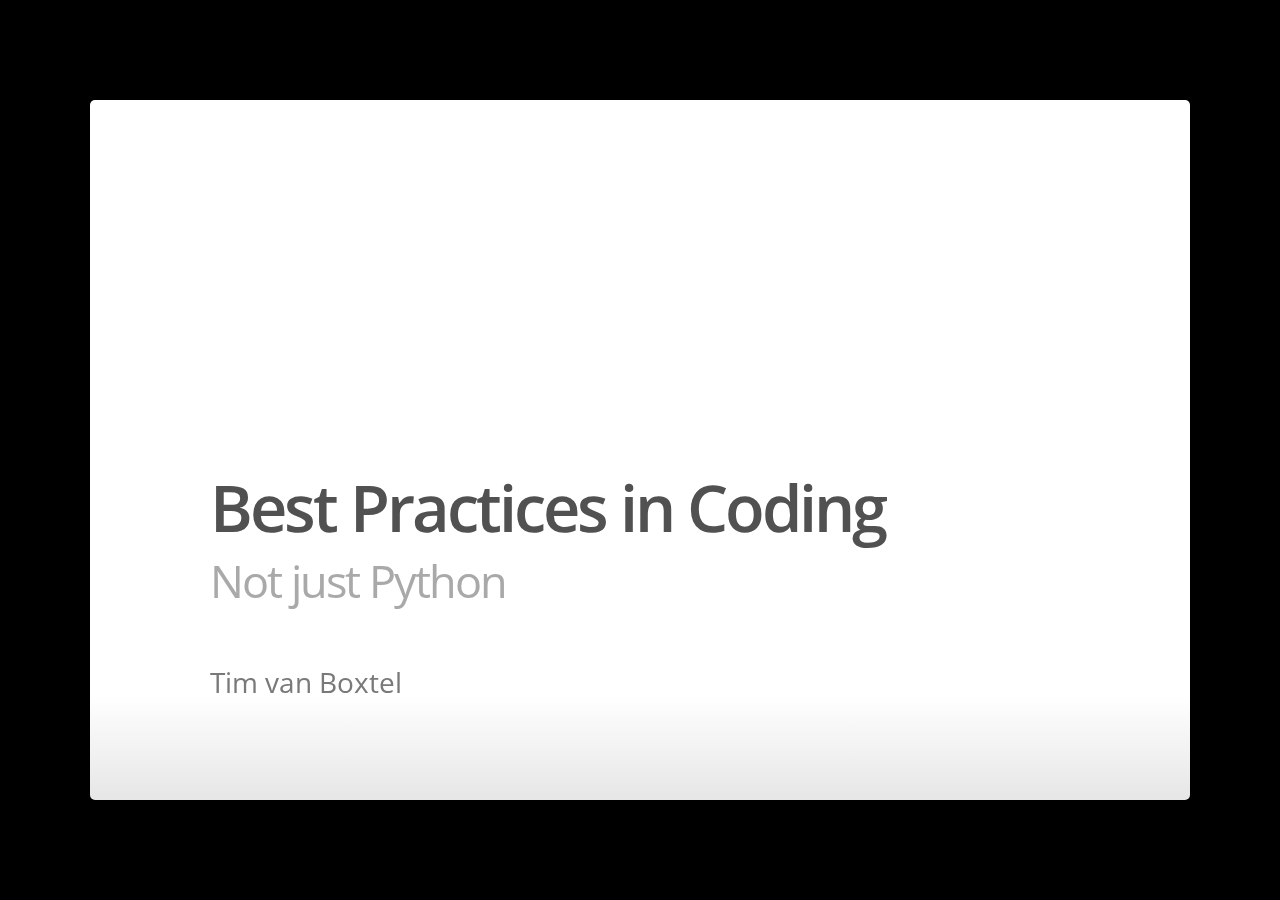
<file: session.4/index.html>
<!--
slidedeck: A modification of the Google IO 2012 HTML5 slide template
URL: https://github.com/rmcgibbo/slidedeck

Based on https://github.com/francescolaffi/elastic-google-io-slides, and
ultimately:

Google IO 2012 HTML5 Slide Template
Authors: Eric Bidelman <ebidel@gmail.com>
         Luke Mahe <lukem@google.com>
URL: https://code.google.com/p/io-2012-slides
-->
<!DOCTYPE html>
<html>
<head>
  <title> Best Practices in Coding</title>
  <meta charset="utf-8">
  <meta http-equiv="X-UA-Compatible" content="chrome=1">
  <!--<meta name="viewport" content="width=device-width, initial-scale=1.0, minimum-scale=1.0">-->
  <!--<meta name="viewport" content="width=device-width, initial-scale=1.0">-->
  <!--This one seems to work all the time, but really small on ipad-->
  <!--<meta name="viewport" content="initial-scale=0.4">-->
  <meta name="apple-mobile-web-app-capable" content="yes">
   <link rel="shortcut icon" href=" favicon.ico"/> 
  <link rel="stylesheet" media="all" href="theme/css/default.css">
  <link rel="stylesheet" media="all" href="theme/css/custom.css">
  <link rel="stylesheet" media="only screen and (max-device-width: 480px)" href="theme/css/phone.css">
  <base target="_blank"> <!-- This amazingness opens all links in a new tab. -->
  <script data-main="js/slides" src="js/require-1.0.8.min.js"></script>

  <!-- MathJax support  -->
  <script type="text/x-mathjax-config">
  MathJax.Hub.Config({
    extensions: ["tex2jax.js"],
    jax: ["input/TeX", "output/HTML-CSS"],
    showProcessingMessages: false,
    tex2jax: {
      inlineMath: [ ['$','$'], ["\\(","\\)"] ],
      displayMath: [ ['$$','$$'], ["\\[","\\]"] ],
      processEscapes: true
    },
    "HTML-CSS": { availableFonts: ["TeX"] }
  });
  </script>
  <script type="text/javascript" src="http://cdn.mathjax.org/mathjax/latest/MathJax.js?config=TeX-AMS-MML_HTMLorMML"></script>

</head>

<body style="opacity: 0">

<slides class="layout-widescreen">
<slide class="title-slide segue nobackground">
  <hgroup class="auto-fadein">

    <h1> Best Practices in Coding</h1>
    <h2> Not just Python</h2>
    <p> Tim van Boxtel</p>
  </hgroup>
</slide>


<slide  >
  
    <hgroup>
      <h2>Contents</h2>
      <h3></h3>
    </hgroup>
    <article ><ul>
<li>Introduction</li>
<li>Version Control (git)</li>
<li>Open Sourced Projects</li>
<li>Exercise: Collaborative Coding</li>
<li>Conclusion</li>
</ul></article>
 
</slide>

<slide class="segue dark nobackground" >
  
    <!-- <aside class="gdbar"><img src="images/google_developers_icon_128.png"></aside> -->
    <hgroup class="auto-fadein">
      <h2>Introduction</h2>
      <h3>Why code properly?</h3>
    </hgroup>
  
</slide>

<slide  >
  
    <hgroup>
      <h2>Introduction</h2>
      <h3>Why code properly?</h3>
    </hgroup>
    <article ><p>Proper coding practices should be considered ...</p>
<ul class="build">
<li>if you are developing the code with others</li>
<li>if you are distributing the code with users</li>
<li>if you will be coming back to code later</li>
<li>just cause ...</li>
</ul></article>
 
</slide>

<slide class="segue dark nobackground" >
  
    <!-- <aside class="gdbar"><img src="images/google_developers_icon_128.png"></aside> -->
    <hgroup class="auto-fadein">
      <h2>Version Control</h2>
      <h3>I like git</h3>
    </hgroup>
  
</slide>

<slide  >
  
    <hgroup>
      <h2>Version Control</h2>
      <h3>Making the case</h3>
    </hgroup>
    <article ><p>Version control is all about keeping track of changes as well being able to quickly try new things and/or go back to a better time.</p>
<ul class="build">
<li>What if you have 20 people working on a set of code?</li>
<li>What if you want to try a new idea without interfering with a 'master' version?</li>
<li>What if you want to have different versions to distribute?</li>
<li>What if you realize you made a terrible mistake a month ago?</li>
</ul></article>
 
</slide>

<slide  >
  
    <hgroup>
      <h2>Version Control</h2>
      <h3>Short History</h3>
    </hgroup>
    <article ><p>The problem case has been known for decades, the solutions have evolved:</p>
<ul class="build">
<li>Originally, people would work on a single codebase with file locks - <span class="red">bad</span></li>
<li>Later, centralized repositories evolved - <span class="yellow">better</span></li>
<li>Recently, a distributed approach has gained the most traction - <span class="green">best</span></li>
</ul></article>
 
</slide>

<slide  >
  
    <hgroup>
      <h2>Version Control</h2>
      <h3>The idea</h3>
    </hgroup>
    <article ><p>The developer:</p>
<ul class="build">
<li>Makes changes as they wish locally</li>
<li>Commits the changes often</li>
<li>Updates/push their changes to a network host</li>
<li>Pull/Fetch other changes from the network host</li>
</ul></article>
 
</slide>

<slide class="img-top-center" >
  
    <hgroup>
      <h2>Version Control</h2>
      <h3>Centralized Repositories</h3>
    </hgroup>
    <article ><p><img src="figures/centralized-version-control.png" style="width: 60%;"></p>
<footer class="source">https://homes.cs.washington.edu/~mernst/advice/version-control.html</footer></article>
 
</slide>

<slide  >
  
    <hgroup>
      <h2>Version Control</h2>
      <h3>Centralized Repositories</h3>
    </hgroup>
    <article ><p>Centralized Version Control Systems:</p>
<ul class="build">
<li>Solves the problem of having multiple copies of a codebase locally</li>
<li>Requires a server hosting the master copy</li>
<li>Each and every change must be updated to the server</li>
<li>Difficult to try new ideas or share updates with only a few people</li>
</ul></article>
 
</slide>

<slide class="img-top-center" >
  
    <hgroup>
      <h2>Version Control</h2>
      <h3>Decentralized Repositories</h3>
    </hgroup>
    <article ><p><img src="figures/decentralized-version-control.png" style="width: 60%;"></p>
<footer class="source">https://homes.cs.washington.edu/~mernst/advice/version-control.html</footer></article>
 
</slide>

<slide  >
  
    <hgroup>
      <h2>Version Control</h2>
      <h3>Decentralized Repositories</h3>
    </hgroup>
    <article ><ul class="build">
<li>No one master copy, every developer has the master</li>
<li>No server required, though hosting of repositories on servers is common</li>
<li>Can push many commits at once</li>
<li>Easy to try new ideas with branching</li>
</ul></article>
 
</slide>

<slide  >
  
    <hgroup>
      <h2>Version Control</h2>
      <h3>Decentralized Repositories</h3>
    </hgroup>
    <article ><p>Common DVCS (Distributed Version Control System's):</p>
<ul class="build">
<li>git (my preference)</li>
<li>Mercurial</li>
<li>Bazaar</li>
</ul></article>
 
</slide>

<slide class="img-top-center" >
  
    <hgroup>
      <h2>Version Control</h2>
      <h3>git</h3>
    </hgroup>
    <article ><p><img src="figures/git-workflow.svg"></p>
<footer class="source">https://www.atlassian.com/git/tutorials/comparing-workflows/gitflow-workflow</footer></article>
 
</slide>

<slide  >
  
    <hgroup>
      <h2>Version Control</h2>
      <h3>git</h3>
    </hgroup>
    <article ><p>Most DVCS allow you to:</p>
<ul class="build">
<li>Branch from a commit point to a new lineage</li>
<li>Merge from another branch</li>
<li>Roll back to any previous state</li>
<li>Take certain parts from any commit (cherry pick)</li>
</ul></article>
 
</slide>

<slide  >
  
    <hgroup>
      <h2>Version Control</h2>
      <h3>git GUI</h3>
    </hgroup>
    <article ><p>Many use git straight from the command line, though many GUI's are available</p>
<p><a href="http://git-scm.com/downloads/guis">http://git-scm.com/downloads/guis</a> </p>
<ul>
<li>I recommend using one of these if the command line is a scary thought for you</li>
</ul></article>
 
</slide>

<slide  >
  
    <hgroup>
      <h2>Version Control</h2>
      <h3>git Repositories</h3>
    </hgroup>
    <article ><p>Repositories are shared, usually on a server.  There are many services set up for this, e.g.:</p>
<ul class="build">
<li>GitHub <a href="https://github.com">www.github.com</a></li>
<li>Bitbucket <a href="https://bitbucket.org/">www.bitbucket.org</a></li>
</ul></article>
 
</slide>

<slide  >
  
    <hgroup>
      <h2>Version Control</h2>
      <h3>git Repositories</h3>
    </hgroup>
    <article ><ul class="build">
<li>You can 'clone' other people's repositories locally</li>
<li>You can 'fork' other repositories, which copies it to your user space</li>
<li>Different repository locations are handled via 'remotes'</li>
<li>All of this is the heart of most open sourced projects</li>
</ul></article>
 
</slide>

<slide class="segue dark nobackground" >
  
    <!-- <aside class="gdbar"><img src="images/google_developers_icon_128.png"></aside> -->
    <hgroup class="auto-fadein">
      <h2>Open Sourced Projects</h2>
      <h3>Free (as in beer and speech)</h3>
    </hgroup>
  
</slide>

<slide  >
  
    <hgroup>
      <h2>Open Sourced Projects</h2>
      <h3>Licenses</h3>
    </hgroup>
    <article ><p>Generally, code you write </p>
<ul class="build">
<li>belongs to you</li>
<li>cannot be modified by anyone else</li>
<li>cannot be copied by anyone else</li>
</ul></article>
 
</slide>

<slide  >
  
    <hgroup>
      <h2>Open Sourced Projects</h2>
      <h3>Licenses</h3>
    </hgroup>
    <article ><p>If you wish to share your code with the world, a license must be distributed with the codebase:</p>
<ul class="build">
<li>The license grants certain privileges to other users</li>
<li>The license can be as restrictive or as open as you wish</li>
<li>There are many different types of free software licenses, some common ones:<ul class="build">
<li>GNU Public License</li>
<li>Apache License</li>
</ul>
</li>
</ul></article>
 
</slide>

<slide  >
  
    <hgroup>
      <h2>Open Sourced Projects</h2>
      <h3>Distributing</h3>
    </hgroup>
    <article ><p>Typically, if you fork an open sourced project and modify it, it is required to re-release it under a similar license</p>
<ul class="build">
<li>The power is not in the code, rather in the use of the code</li>
<li>Old software models try to restrict code distribution<ul class="build">
<li>This limits who can use it</li>
<li>Makes learning how to code just as difficult</li>
</ul>
</li>
</ul></article>
 
</slide>

<slide  >
  
    <hgroup>
      <h2>Open Sourced Projects</h2>
      <h3>Free Software</h3>
    </hgroup>
    <article ><p>There has been a real paradigm shift amongst developers:</p>
<ul class="build">
<li>Software should be free<ul class="build">
<li>Free as in beer</li>
<li>Free as in speech</li>
</ul>
</li>
<li>We all use other people's code, so why not contribute ourselves?</li>
</ul></article>
 
</slide>

<slide  >
  
    <hgroup>
      <h2>Open Sourced Projects</h2>
      <h3>Corporate Development</h3>
    </hgroup>
    <article ><p>Many corporations are using open-sourced software.  Their developers improve  the source and contribute to the various projects.  </p>
<p>Typically:</p>
<ul class="build">
<li>They can still make money off of free software</li>
<li>The open source code is better</li>
<li>The code is more robust</li>
</ul></article>
 
</slide>

<slide class="segue dark nobackground" >
  
    <!-- <aside class="gdbar"><img src="images/google_developers_icon_128.png"></aside> -->
    <hgroup class="auto-fadein">
      <h2>Collaborative Coding</h2>
      <h3>Exercise</h3>
    </hgroup>
  
</slide>

<slide  >
  
    <hgroup>
      <h2>Collaborative Coding</h2>
      <h3>GitHub Repository</h3>
    </hgroup>
    <article ><p>I have an empty repository set up for us to use today:</p>
<p><a href="https://github.com/SunPowered/python-workshop-collab">https://github.com/SunPowered/python-workshop-collab</a></p></article>
 
</slide>

<slide  >
  
    <hgroup>
      <h2>Collaborative Coding</h2>
      <h3>Clone Repository</h3>
    </hgroup>
    <article ><p>Clone the repository:</p>
<pre class="code">git clone https://github.com/SunPowered/python-workshop-collab.git</pre></article>
 
</slide>

<slide  >
  
    <hgroup>
      <h2>Collaborative Coding</h2>
      <h3>Issue Tracking</h3>
    </hgroup>
    <article ><p>Check out any open issues to contribute to at</p>
<p><a href="https://github.com/SunPowered/python-workshop-collab/issues">https://github.com/SunPowered/python-workshop-collab/issues</a></p></article>
 
</slide>

<slide  >
  
    <hgroup>
      <h2>Collaborative Coding</h2>
      <h3>Useful git workflow</h3>
    </hgroup>
    <article ><p>Create branch</p>
<pre>
    git branch "branchname"
</pre>

<p>Commit Changes</p>
<pre>
    git add "filename"
    git commit -m "A descriptive commit message"
</pre>

<p>Push Changes Remotely</p>
<pre>
    git push origin
</pre></article>
 
</slide>

<slide  >
  
    <hgroup>
      <h2>Collaborative Coding</h2>
      <h3>Code Away!</h3>
    </hgroup>
    <article ><ul>
<li>Pick an issue</li>
<li>Create a branch for the fix</li>
<li>Code the fix</li>
<li>Commit often</li>
<li>Push changes to repository</li>
</ul></article>
 
</slide>


<slide class="thank-you-slide segue nobackground">
  <!-- <aside class="gdbar right"><img src="images/google_developers_icon_128.png"></aside> -->
  <article class="flexbox vleft auto-fadein">
    <h2> Thanks everyone!</h2>
    <p></p>
  </article>
  <p data-config-contact class="auto-fadein"> <span>email</span> vanboxtj@mcmaster.ca<br/> <span>github</span> <a href="http://github.com">SunPowered</a></p>
  </p>
</slide>

<slide class="backdrop"></slide>

</slides>

<script>
var _gaq = _gaq || [];
_gaq.push(['_setAccount', 'UA-XXXXXXXX-1']);
_gaq.push(['_trackPageview']);

(function() {
  var ga = document.createElement('script'); ga.type = 'text/javascript'; ga.async = true;
  ga.src = ('https:' == document.location.protocol ? 'https://ssl' : 'http://www') + '.google-analytics.com/ga.js';
  var s = document.getElementsByTagName('script')[0]; s.parentNode.insertBefore(ga, s);
})();
</script>

<!--[if IE]>
  <script src="http://ajax.googleapis.com/ajax/libs/chrome-frame/1/CFInstall.min.js"></script>
  <script>CFInstall.check({mode: 'overlay'});</script>
<![endif]-->
</body>
</html>
</file>
<file: session.4/theme/css/custom.css>
slide.img-top-center img {
    display: block;
    margin-left: auto;
    margin-right: auto;
    margin-top: -25px;
}

slide .center {
    display: block;
    margin-left: auto;
    margin-right: auto
}

em, i  {
  font-style: italic;
}

strong {
  font-weight: bold;
}

slides footer.source {
 font-size: 16pt
 position: absolute;
    position: absolute;
    bottom: 40px;
    left: 20px;
/*    background: url(../../images/google_developers_icon_128.png) no-repeat 0 50%;*/
    -webkit-background-size: 30px 30px;
    -moz-background-size: 30px 30px;
    -o-background-size: 30px 30px;
    background-size: 30px 30px;
    padding-left: 40px;
    height: 30px;
    line-height: 1.9;
}

pre b {
    font-weight: normal;
}

.red {
    background-color: rgb(195, 195, 195);
    color: red;
    font-weight: bold;
}

.yellow {
    color: rgb(126, 126, 0);
    background-color: rgb(195, 195, 195);
    font-weight: bold;
}

.green {
    color: green;
    background-color: rgb(195, 195, 195);
    font-weight: bold;
}
</file>
<file: session.4/theme/css/phone.css>
/*Smartphones (portrait and landscape) ----------- */
/*@media only screen
and (min-width : 320px)
and (max-width : 480px) {

}*/
/* Smartphones (portrait) ----------- */
/* Styles */
/* line 17, ../scss/phone.scss */
slides > slide {
  /*  width: $slide-width !important;
    height: $slide-height !important;
    margin-left: -$slide-width / 2 !important;
    margin-top: -$slide-height / 2 !important;
  */
  -webkit-transition: none !important;
  -webkit-transition: none !important;
  -moz-transition: none !important;
  -ms-transition: none !important;
  -o-transition: none !important;
  transition: none !important;
}

/* iPhone 4 ----------- */
@media only screen and (-webkit-min-device-pixel-ratio : 1.5), only screen and (min-device-pixel-ratio : 1.5) {
  /* Styles */
}
</file>
<file: session.4/theme/css/default.css>
/* line 17, ../../../../../../Applications/Scout.app/Contents/Resources/vendor/gems/gems/compass-0.12.2/frameworks/compass/stylesheets/compass/reset/_utilities.scss */
html, body, div, span, applet, object, iframe,
h1, h2, h3, h4, h5, h6, p, blockquote, pre,
a, abbr, acronym, address, big, cite, code,
del, dfn, em, img, ins, kbd, q, s, samp,
small, strike, strong, sub, sup, tt, var,
b, u, i, center,
dl, dt, dd, ol, ul, li,
fieldset, form, label, legend,
table, caption, tbody, tfoot, thead, tr, th, td,
article, aside, canvas, details, embed,
figure, figcaption, footer, header, hgroup,
menu, nav, output, ruby, section, summary,
time, mark, audio, video {
  margin: 0;
  padding: 0;
  border: 0;
  font: inherit;
  font-size: 100%;
  vertical-align: baseline;
}

/* line 22, ../../../../../../Applications/Scout.app/Contents/Resources/vendor/gems/gems/compass-0.12.2/frameworks/compass/stylesheets/compass/reset/_utilities.scss */
html {
  line-height: 1;
}

/* line 24, ../../../../../../Applications/Scout.app/Contents/Resources/vendor/gems/gems/compass-0.12.2/frameworks/compass/stylesheets/compass/reset/_utilities.scss */
ol, ul {
  list-style: none;
}

/* line 26, ../../../../../../Applications/Scout.app/Contents/Resources/vendor/gems/gems/compass-0.12.2/frameworks/compass/stylesheets/compass/reset/_utilities.scss */
table {
  border-collapse: collapse;
  border-spacing: 0;
}

/* line 28, ../../../../../../Applications/Scout.app/Contents/Resources/vendor/gems/gems/compass-0.12.2/frameworks/compass/stylesheets/compass/reset/_utilities.scss */
caption, th, td {
  text-align: left;
  font-weight: normal;
  vertical-align: middle;
}

/* line 30, ../../../../../../Applications/Scout.app/Contents/Resources/vendor/gems/gems/compass-0.12.2/frameworks/compass/stylesheets/compass/reset/_utilities.scss */
q, blockquote {
  quotes: none;
}
/* line 103, ../../../../../../Applications/Scout.app/Contents/Resources/vendor/gems/gems/compass-0.12.2/frameworks/compass/stylesheets/compass/reset/_utilities.scss */
q:before, q:after, blockquote:before, blockquote:after {
  content: "";
  content: none;
}

/* line 32, ../../../../../../Applications/Scout.app/Contents/Resources/vendor/gems/gems/compass-0.12.2/frameworks/compass/stylesheets/compass/reset/_utilities.scss */
a img {
  border: none;
}

/* line 116, ../../../../../../Applications/Scout.app/Contents/Resources/vendor/gems/gems/compass-0.12.2/frameworks/compass/stylesheets/compass/reset/_utilities.scss */
article, aside, details, figcaption, figure, footer, header, hgroup, menu, nav, section, summary {
  display: block;
}

/**
 * Base SlideDeck Styles
 */
/* line 53, ../scss/_base.scss */
html {
  height: 100%;
  overflow: hidden;
}

/* line 58, ../scss/_base.scss */
body {
  margin: 0;
  padding: 0;
  opacity: 0;
  height: 100%;
  min-height: 740px;
  width: 100%;
  overflow: hidden;
  color: #fff;
  -webkit-font-smoothing: antialiased;
  -moz-font-smoothing: antialiased;
  -ms-font-smoothing: antialiased;
  -o-font-smoothing: antialiased;
  -webkit-transition: opacity 800ms ease-in;
  -webkit-transition-delay: 100ms;
  -moz-transition: opacity 800ms ease-in 100ms;
  -o-transition: opacity 800ms ease-in 100ms;
  transition: opacity 800ms ease-in 100ms;
}
/* line 74, ../scss/_base.scss */
body.loaded {
  opacity: 1 !important;
}

/* line 79, ../scss/_base.scss */
input, button {
  vertical-align: middle;
}

/* line 83, ../scss/_base.scss */
slides > slide[hidden] {
  display: none !important;
}

/* line 87, ../scss/_base.scss */
slides {
  width: 940px;
  height: 740px;
  margin-left: -470px;
  margin-top: -370px;
  position: absolute;
  left: 50%;
  top: 50%;
  -webkit-transform: translate3d(0, 0, 0);
  -moz-transform: translate3d(0, 0, 0);
  -ms-transform: translate3d(0, 0, 0);
  -o-transform: translate3d(0, 0, 0);
  transform: translate3d(0, 0, 0);
  -webkit-perspective: 1000;
  -moz-perspective: 1000;
  -ms-perspective: 1000;
  -o-perspective: 1000;
  perspective: 1000;
  -webkit-transform-style: preserve-3d;
  -moz-transform-style: preserve-3d;
  -ms-transform-style: preserve-3d;
  -o-transform-style: preserve-3d;
  transform-style: preserve-3d;
  -webkit-transition: opacity 800ms ease-in;
  -webkit-transition-delay: 100ms;
  -moz-transition: opacity 800ms ease-in 100ms;
  -o-transition: opacity 800ms ease-in 100ms;
  transition: opacity 800ms ease-in 100ms;
}
/* line 101, ../scss/_base.scss */
slides.layout-widescreen, slides.layout-faux-widescreen {
  width: 1140px;
  margin-left: -570px;
}

/* line 107, ../scss/_base.scss */
slides > slide {
  display: block;
  position: absolute;
  overflow: hidden;
  left: 50%;
  top: 50%;
  -webkit-box-sizing: border-box;
  -moz-box-sizing: border-box;
  box-sizing: border-box;
}

/* Slide styles */
/*article.fill iframe {
  position: absolute;
  left: 0;
  top: 0;
  width: 100%;
  height: 100%;

  border: 0;
  margin: 0;

  @include border-radius(10px);

  z-index: -1;
}

slide.fill {
  background-repeat: no-repeat;
  @include background-size(cover);
}

slide.fill img {
  position: absolute;
  left: 0;
  top: 0;
  min-width: 100%;
  min-height: 100%;

  z-index: -1;
}
*/
/**
 * Theme Styles
 */
/* line 55, ../scss/default.scss */
::selection {
  color: white;
  background-color: #ffd14d;
  text-shadow: none;
}

/* line 61, ../scss/default.scss */
::-webkit-scrollbar {
  height: 16px;
  overflow: visible;
  width: 16px;
}

/* line 66, ../scss/default.scss */
::-webkit-scrollbar-thumb {
  background-color: rgba(0, 0, 0, 0.1);
  background-clip: padding-box;
  border: solid transparent;
  min-height: 28px;
  padding: 100px 0 0;
  -webkit-box-shadow: inset 1px 1px 0 rgba(0, 0, 0, 0.1), inset 0 -1px 0 rgba(0, 0, 0, 0.07);
  -moz-box-shadow: inset 1px 1px 0 rgba(0, 0, 0, 0.1), inset 0 -1px 0 rgba(0, 0, 0, 0.07);
  box-shadow: inset 1px 1px 0 rgba(0, 0, 0, 0.1), inset 0 -1px 0 rgba(0, 0, 0, 0.07);
  border-width: 1px 1px 1px 6px;
}

/* line 75, ../scss/default.scss */
::-webkit-scrollbar-thumb:hover {
  background-color: rgba(0, 0, 0, 0.5);
}

/* line 78, ../scss/default.scss */
::-webkit-scrollbar-button {
  height: 0;
  width: 0;
}

/* line 82, ../scss/default.scss */
::-webkit-scrollbar-track {
  background-clip: padding-box;
  border: solid transparent;
  border-width: 0 0 0 4px;
}

/* line 87, ../scss/default.scss */
::-webkit-scrollbar-corner {
  background: transparent;
}

/* line 91, ../scss/default.scss */
body {
  background: black;
}

/* line 95, ../scss/default.scss */
slides > slide {
  display: none;
  font-family: 'Open Sans', Arial, sans-serif;
  font-size: 34px;
  color: #797979;
  width: 900px;
  height: 700px;
  margin-left: -450px;
  margin-top: -350px;
  padding: 40px 60px;
  -webkit-border-radius: 5px;
  -moz-border-radius: 5px;
  -ms-border-radius: 5px;
  -o-border-radius: 5px;
  border-radius: 5px;
  -webkit-transition: all 0.6s ease-in-out;
  -moz-transition: all 0.6s ease-in-out;
  -o-transition: all 0.6s ease-in-out;
  transition: all 0.6s ease-in-out;
}
/* line 116, ../scss/default.scss */
slides > slide.far-past {
  display: none;
}
/* line 123, ../scss/default.scss */
slides > slide.past {
  display: block;
  opacity: 0;
}
/* line 130, ../scss/default.scss */
slides > slide.current {
  display: block;
  opacity: 1;
}
/* line 136, ../scss/default.scss */
slides > slide.current .auto-fadein {
  opacity: 1;
}
/* line 140, ../scss/default.scss */
slides > slide.current .gdbar {
  -webkit-background-size: 100% 100%;
  -moz-background-size: 100% 100%;
  -o-background-size: 100% 100%;
  background-size: 100% 100%;
}
/* line 145, ../scss/default.scss */
slides > slide.next {
  display: block;
  opacity: 0;
  pointer-events: none;
}
/* line 153, ../scss/default.scss */
slides > slide.far-next {
  display: none;
}
/* line 160, ../scss/default.scss */
slides > slide.dark {
  background: #515151 !important;
}


/* line 168, ../scss/default.scss */
/*slides > slide:not(.nobackground):before {
  font-size: 12pt;
  content: "#yourhashtag";
  position: absolute;
  bottom: 20px;
  left: 60px;
  background: url(../../images/google_developers_icon_128.png) no-repeat 0 50%;
  -webkit-background-size: 30px 30px;
  -moz-background-size: 30px 30px;
  -o-background-size: 30px 30px;
  background-size: 30px 30px;
  padding-left: 40px;
  height: 30px;
  line-height: 1.9;
}*/
/* line 180, ../scss/default.scss */
slides > slide:not(.nobackground):after {
  font-size: 12pt;
  content: attr(data-slide-num) "/" attr(data-total-slides);
  position: absolute;
  bottom: 20px;
  right: 60px;
  line-height: 1.9;
}
/* line 191, ../scss/default.scss */
/*slides > slide.title-slide:after {
  content: '';
  background: url(../../images/io2012_logo.png) no-repeat 100% 50%;
  -webkit-background-size: contain;
  -moz-background-size: contain;
  -o-background-size: contain;
  background-size: contain;
  position: absolute;
  bottom: 40px;
  right: 40px;
  width: 100%;
  height: 60px;
}*/
/* line 203, ../scss/default.scss */
slides > slide.backdrop {
  z-index: -10;
  display: block !important;
  background: -webkit-gradient(linear, 50% 0%, 50% 100%, color-stop(0%, #ffffff), color-stop(85%, #ffffff), color-stop(100%, #e6e6e6));
  background: -webkit-linear-gradient(#ffffff, #ffffff 85%, #e6e6e6);
  background: -moz-linear-gradient(#ffffff, #ffffff 85%, #e6e6e6);
  background: -o-linear-gradient(#ffffff, #ffffff 85%, #e6e6e6);
  background: linear-gradient(#ffffff, #ffffff 85%, #e6e6e6);
  background-color: white;
}
/* line 208, ../scss/default.scss */
slides > slide.backdrop:after, slides > slide.backdrop:before {
  display: none;
}
/* line 213, ../scss/default.scss */
slides > slide > hgroup + article {
  margin-top: 55px;
}
/* line 217, ../scss/default.scss */
slides > slide > hgroup + article.flexbox.vcenter, slides > slide > hgroup + article.flexbox.vleft, slides > slide > hgroup + article.flexbox.vright {
  height: 80%;
}
/* line 222, ../scss/default.scss */
slides > slide > hgroup + article p {
  margin-bottom: 1em;
}
/* line 227, ../scss/default.scss */
slides > slide > article:only-child {
  height: 100%;
}
/* line 230, ../scss/default.scss */
slides > slide > article:only-child > iframe {
  height: 98%;
}

/* line 236, ../scss/default.scss */
slides.layout-faux-widescreen > slide {
  padding: 40px 160px;
}

/* line 245, ../scss/default.scss */
slides.layout-widescreen > slide,
slides.layout-faux-widescreen > slide {
  margin-left: -550px;
  width: 1100px;
}
/* line 250, ../scss/default.scss */
slides.layout-widescreen > slide.far-past,
slides.layout-faux-widescreen > slide.far-past {
  display: block;
  display: none;
  -webkit-transform: translate(-2260px);
  -moz-transform: translate(-2260px);
  -ms-transform: translate(-2260px);
  -o-transform: translate(-2260px);
  transform: translate(-2260px);
  -webkit-transform: translate3d(-2260px, 0, 0);
  -moz-transform: translate3d(-2260px, 0, 0);
  -ms-transform: translate3d(-2260px, 0, 0);
  -o-transform: translate3d(-2260px, 0, 0);
  transform: translate3d(-2260px, 0, 0);
}
/* line 257, ../scss/default.scss */
slides.layout-widescreen > slide.past,
slides.layout-faux-widescreen > slide.past {
  display: block;
  opacity: 0;
}
/* line 264, ../scss/default.scss */
slides.layout-widescreen > slide.current,
slides.layout-faux-widescreen > slide.current {
  display: block;
  opacity: 1;
}
/* line 271, ../scss/default.scss */
slides.layout-widescreen > slide.next,
slides.layout-faux-widescreen > slide.next {
  display: block;
  opacity: 0;
  pointer-events: none;
}
/* line 279, ../scss/default.scss */
slides.layout-widescreen > slide.far-next,
slides.layout-faux-widescreen > slide.far-next {
  display: block;
  display: none;
  -webkit-transform: translate(2260px);
  -moz-transform: translate(2260px);
  -ms-transform: translate(2260px);
  -o-transform: translate(2260px);
  transform: translate(2260px);
  -webkit-transform: translate3d(2260px, 0, 0);
  -moz-transform: translate3d(2260px, 0, 0);
  -ms-transform: translate3d(2260px, 0, 0);
  -o-transform: translate3d(2260px, 0, 0);
  transform: translate3d(2260px, 0, 0);
}
/* line 286, ../scss/default.scss */
slides.layout-widescreen #prev-slide-area,
slides.layout-faux-widescreen #prev-slide-area {
  margin-left: -650px;
}
/* line 290, ../scss/default.scss */
slides.layout-widescreen #next-slide-area,
slides.layout-faux-widescreen #next-slide-area {
  margin-left: 550px;
}

/* line 295, ../scss/default.scss */
b {
  font-weight: 600;
}

/* line 299, ../scss/default.scss */
a {
  color: #2a7cdf;
  text-decoration: none;
  border-bottom: 1px solid rgba(42, 124, 223, 0.5);
}
/* line 304, ../scss/default.scss */
a:hover {
  color: black !important;
}

/* line 309, ../scss/default.scss */
h1, h2, h3 {
  font-weight: 600;
}

/* line 313, ../scss/default.scss */
h2 {
  font-size: 55px;
  line-height: 55px;
  letter-spacing: -2px;
  color: #515151;
}

/* line 320, ../scss/default.scss */
h3 {
  font-size: 30px;
  letter-spacing: -1px;
  line-height: 2;
  font-weight: inherit;
  color: #797979;
}

/* line 328, ../scss/default.scss */
ul {
  margin-left: 1.2em;
  margin-bottom: 1em;
  position: relative;
}
/* line 333, ../scss/default.scss */
ul li {
  margin-bottom: 0.5em;
  line-height: 1.15;
}
/* line 336, ../scss/default.scss */
ul li ul {
  margin-left: 2em;
  margin-bottom: 0;
}
/* line 340, ../scss/default.scss */
ul li ul li:before {
  content: '-';
  font-weight: 600;
}
/* line 347, ../scss/default.scss */
ul > li:before {
  content: '·';
  margin-left: -1em;
  position: absolute;
  font-weight: 600;
}
/* line 354, ../scss/default.scss */
ul ul {
  margin-top: .5em;
}

/* line 361, ../scss/default.scss */
.highlight-code slide.current pre > * {
  opacity: 0.25;
  -webkit-transition: opacity 0.5s ease-in;
  -moz-transition: opacity 0.5s ease-in;
  -o-transition: opacity 0.5s ease-in;
  transition: opacity 0.5s ease-in;
}
/* line 365, ../scss/default.scss */
.highlight-code slide.current b {
  opacity: 1;
}

/* line 370, ../scss/default.scss */
pre {
  font-family: 'Source Code Pro', 'Courier New', monospace;
  font-size: 20px;
  line-height: 28px;
  padding: 10px 0 10px 60px;
  letter-spacing: -1px;
  margin-bottom: 20px;
  width: 106%;
  background-color: #e6e6e6;
  left: -60px;
  position: relative;
  -webkit-box-sizing: border-box;
  -moz-box-sizing: border-box;
  box-sizing: border-box;
  /*overflow: hidden;*/
}
/* line 384, ../scss/default.scss */
pre[data-lang]:after {
  content: attr(data-lang);
  background-color: darkgrey;
  right: 0;
  top: 0;
  position: absolute;
  font-size: 16pt;
  color: white;
  padding: 2px 25px;
  text-transform: uppercase;
}

/* line 397, ../scss/default.scss */
pre[data-lang="go"] {
  color: #333;
}

/* line 401, ../scss/default.scss */
code {
  font-size: 95%;
  font-family: 'Source Code Pro', 'Courier New', monospace;
  color: black;
}

/* line 407, ../scss/default.scss */
iframe {
  width: 100%;
  height: 530px;
  background: white;
  border: 1px solid #e6e6e6;
  -webkit-box-sizing: border-box;
  -moz-box-sizing: border-box;
  box-sizing: border-box;
}

/* line 415, ../scss/default.scss */
dt {
  font-weight: bold;
}

/* line 419, ../scss/default.scss */
button {
  display: inline-block;
  background: -webkit-gradient(linear, 50% 0%, 50% 100%, color-stop(40%, #f9f9f9), color-stop(70%, #e3e3e3));
  background: -webkit-linear-gradient(#f9f9f9 40%, #e3e3e3 70%);
  background: -moz-linear-gradient(#f9f9f9 40%, #e3e3e3 70%);
  background: -o-linear-gradient(#f9f9f9 40%, #e3e3e3 70%);
  background: linear-gradient(#f9f9f9 40%, #e3e3e3 70%);
  border: 1px solid darkgrey;
  -webkit-border-radius: 3px;
  -moz-border-radius: 3px;
  -ms-border-radius: 3px;
  -o-border-radius: 3px;
  border-radius: 3px;
  padding: 5px 8px;
  outline: none;
  white-space: nowrap;
  -webkit-user-select: none;
  -moz-user-select: none;
  user-select: none;
  cursor: pointer;
  text-shadow: 1px 1px white;
  font-size: 10pt;
}

/* line 433, ../scss/default.scss */
button:not(:disabled):hover {
  border-color: #515151;
}

/* line 437, ../scss/default.scss */
button:not(:disabled):active {
  background: -webkit-gradient(linear, 50% 0%, 50% 100%, color-stop(40%, #e3e3e3), color-stop(70%, #f9f9f9));
  background: -webkit-linear-gradient(#e3e3e3 40%, #f9f9f9 70%);
  background: -moz-linear-gradient(#e3e3e3 40%, #f9f9f9 70%);
  background: -o-linear-gradient(#e3e3e3 40%, #f9f9f9 70%);
  background: linear-gradient(#e3e3e3 40%, #f9f9f9 70%);
}

/* line 441, ../scss/default.scss */
:disabled {
  color: darkgrey;
}

/* line 445, ../scss/default.scss */
.blue {
  color: #4387fd;
}

/* line 448, ../scss/default.scss */
.blue2 {
  color: #3c8ef3;
}

/* line 451, ../scss/default.scss */
.blue3 {
  color: #2a7cdf;
}

/* line 454, ../scss/default.scss */
.yellow {
  color: #ffd14d;
}

/* line 457, ../scss/default.scss */
.yellow2 {
  color: #f9cc46;
}

/* line 460, ../scss/default.scss */
.yellow3 {
  color: #f6c000;
}

/* line 463, ../scss/default.scss */
.green {
  color: #0da861;
}

/* line 466, ../scss/default.scss */
.green2 {
  color: #00a86d;
}

/* line 469, ../scss/default.scss */
.green3 {
  color: #009f5d;
}

/* line 472, ../scss/default.scss */
.red {
  color: #f44a3f;
}

/* line 475, ../scss/default.scss */
.red2 {
  color: #e0543e;
}

/* line 478, ../scss/default.scss */
.red3 {
  color: #d94d3a;
}

/* line 481, ../scss/default.scss */
.gray {
  color: #e6e6e6;
}

/* line 484, ../scss/default.scss */
.gray2 {
  color: darkgrey;
}

/* line 487, ../scss/default.scss */
.gray3 {
  color: #797979;
}

/* line 490, ../scss/default.scss */
.gray4 {
  color: #515151;
}

/* line 494, ../scss/default.scss */
.white {
  color: white !important;
}

/* line 497, ../scss/default.scss */
.black {
  color: black !important;
}

/* line 501, ../scss/default.scss */
.columns-2 {
  -webkit-column-count: 2;
  -moz-column-count: 2;
  -ms-column-count: 2;
  -o-column-count: 2;
  column-count: 2;
}

/* line 505, ../scss/default.scss */
table {
  width: 100%;
  border-collapse: -moz-initial;
  border-collapse: initial;
  border-spacing: 2px;
  margin-bottom: 15px;
/*  border-bottom: 1px solid #797979;*/
}
/* line 512, ../scss/default.scss */
/*table tr > td:first-child, table th {
  font-weight: 600;
  color: #515151;
}*/
/* line 517, ../scss/default.scss */
/*table tr:nth-child(odd) {
  background-color: #e6e6e6;
}*/
/* line 521, ../scss/default.scss */
/*table th {
  color: white;
  font-size: 18px;
  background: -webkit-gradient(linear, 50% 0%, 50% 100%, color-stop(40%, #4387fd), color-stop(80%, #2a7cdf)) no-repeat;
  background: -webkit-linear-gradient(top, #4387fd 40%, #2a7cdf 80%) no-repeat;
  background: -moz-linear-gradient(top, #4387fd 40%, #2a7cdf 80%) no-repeat;
  background: -o-linear-gradient(top, #4387fd 40%, #2a7cdf 80%) no-repeat;
  background: linear-gradient(top, #4387fd 40%, #2a7cdf 80%) no-repeat;
}*/
/* line 527, ../scss/default.scss */
table td, table th {
  font-size: 18px;
  padding: 1em 0.5em;
}
/* line 532, ../scss/default.scss */
/*table td.highlight {
  color: #515151;
  background: -webkit-gradient(linear, 50% 0%, 50% 100%, color-stop(40%, #ffd14d), color-stop(80%, #f6c000)) no-repeat;
  background: -webkit-linear-gradient(top, #ffd14d 40%, #f6c000 80%) no-repeat;
  background: -moz-linear-gradient(top, #ffd14d 40%, #f6c000 80%) no-repeat;
  background: -o-linear-gradient(top, #ffd14d 40%, #f6c000 80%) no-repeat;
  background: linear-gradient(top, #ffd14d 40%, #f6c000 80%) no-repeat;
}*/
/* line 537, ../scss/default.scss */
/*table.rows {
  border-bottom: none;
  border-right: 1px solid #797979;
}*/

/* line 543, ../scss/default.scss */
q {
  font-size: 45px;
  line-height: 72px;
}
/* line 547, ../scss/default.scss */
q:before {
  content: '“';
  position: absolute;
  margin-left: -0.5em;
}
/* line 552, ../scss/default.scss */
q:after {
  content: '”';
  position: absolute;
  margin-left: 0.1em;
}

/* line 559, ../scss/default.scss */
slide.fill {
  background-repeat: no-repeat;
  -webkit-border-radius: 5px;
  -moz-border-radius: 5px;
  -ms-border-radius: 5px;
  -o-border-radius: 5px;
  border-radius: 5px;
  -webkit-background-size: cover;
  -moz-background-size: cover;
  -o-background-size: cover;
  background-size: cover;
}

/* Size variants */
/* line 568, ../scss/default.scss */
article.smaller p, article.smaller ul {
  font-size: 20px;
  line-height: 24px;
  letter-spacing: 0;
}
/* line 574, ../scss/default.scss */
article.smaller table td, article.smaller table th {
  font-size: 14px;
}
/* line 578, ../scss/default.scss */
article.smaller pre {
  font-size: 15px;
  line-height: 20px;
  letter-spacing: 0;
}
/* line 583, ../scss/default.scss */
article.smaller q {
  font-size: 40px;
  line-height: 48px;
}
/* line 587, ../scss/default.scss */
article.smaller q:before, article.smaller q:after {
  font-size: 60px;
}

/* Builds */
/* line 596, ../scss/default.scss */
.build > * {
  -webkit-transition: opacity 0.5s ease-in-out;
  -webkit-transition-delay: 0.2s;
  -moz-transition: opacity 0.5s ease-in-out 0.2s;
  -o-transition: opacity 0.5s ease-in-out 0.2s;
  transition: opacity 0.5s ease-in-out 0.2s;
}
/* line 600, ../scss/default.scss */
.build .to-build {
  opacity: 0;
}
/* line 604, ../scss/default.scss */
.build .build-fade {
  opacity: 0.3;
}
/* line 607, ../scss/default.scss */
.build .build-fade:hover {
  opacity: 1.0;
}

/* line 614, ../scss/default.scss */
.popup .next .build .to-build {
  opacity: 1;
}
/* line 618, ../scss/default.scss */
.popup .next .build .build-fade {
  opacity: 1;
}

/* Pretty print */
/* line 626, ../scss/default.scss */
.prettyprint .str,
.prettyprint .atv {
  /* a markup attribute value */
  color: #009f5d;
}

/* line 630, ../scss/default.scss */
.prettyprint .kwd,
.prettyprint .tag {
  /* a markup tag name */
  color: #0066cc;
}

/* line 633, ../scss/default.scss */
.prettyprint .com {
  /* a comment */
  color: #797979;
  font-style: italic;
}

/* line 637, ../scss/default.scss */
.prettyprint .lit {
  /* a literal value */
  color: #7f0000;
}

/* line 642, ../scss/default.scss */
.prettyprint .pun,
.prettyprint .opn,
.prettyprint .clo {
  color: #515151;
}

/* line 648, ../scss/default.scss */
.prettyprint .typ,
.prettyprint .atn,
.prettyprint .dec,
.prettyprint .var {
  /* a declaration; a variable name */
  color: #d94d3a;
}

/* line 651, ../scss/default.scss */
.prettyprint .pln {
  color: #515151;
}

/* line 655, ../scss/default.scss */
.note {
  position: absolute;
  z-index: 100;
  width: 100%;
  height: 100%;
  top: 0;
  left: 0;
  padding: 1em;
  background: rgba(0, 0, 0, 0.3);
  opacity: 0;
  pointer-events: none;
  display: -webkit-box !important;
  display: -moz-box !important;
  display: -ms-box !important;
  display: -o-box !important;
  display: box !important;
  -webkit-box-orient: vertical;
  -moz-box-orient: vertical;
  -ms-box-orient: vertical;
  box-orient: vertical;
  -webkit-box-align: center;
  -moz-box-align: center;
  -ms-box-align: center;
  box-align: center;
  -webkit-box-pack: center;
  -moz-box-pack: center;
  -ms-box-pack: center;
  box-pack: center;
  -webkit-border-radius: 5px;
  -moz-border-radius: 5px;
  -ms-border-radius: 5px;
  -o-border-radius: 5px;
  border-radius: 5px;
  -webkit-box-sizing: border-box;
  -moz-box-sizing: border-box;
  box-sizing: border-box;
  -webkit-transform: translateY(350px);
  -moz-transform: translateY(350px);
  -ms-transform: translateY(350px);
  -o-transform: translateY(350px);
  transform: translateY(350px);
  -webkit-transition: all 0.4s ease-in-out;
  -moz-transition: all 0.4s ease-in-out;
  -o-transition: all 0.4s ease-in-out;
  transition: all 0.4s ease-in-out;
}
/* line 673, ../scss/default.scss */
.note > section {
  background: #fff;
  -webkit-border-radius: 5px;
  -moz-border-radius: 5px;
  -ms-border-radius: 5px;
  -o-border-radius: 5px;
  border-radius: 5px;
  -webkit-box-shadow: 0 0 10px #797979;
  -moz-box-shadow: 0 0 10px #797979;
  box-shadow: 0 0 10px #797979;
  width: 60%;
  padding: 2em;
}

/* line 690, ../scss/default.scss */
.with-notes.popup slides.layout-widescreen slide.next,
.with-notes.popup slides.layout-faux-widescreen slide.next {
  -webkit-transform: translate3d(690px, 80px, 0) scale(0.35);
  -moz-transform: translate3d(690px, 80px, 0) scale(0.35);
  -ms-transform: translate3d(690px, 80px, 0) scale(0.35);
  -o-transform: translate3d(690px, 80px, 0) scale(0.35);
  transform: translate3d(690px, 80px, 0) scale(0.35);
}
/* line 693, ../scss/default.scss */
.with-notes.popup slides.layout-widescreen slide .note,
.with-notes.popup slides.layout-faux-widescreen slide .note {
  -webkit-transform: translate3d(300px, 800px, 0) scale(1.5);
  -moz-transform: translate3d(300px, 800px, 0) scale(1.5);
  -ms-transform: translate3d(300px, 800px, 0) scale(1.5);
  -o-transform: translate3d(300px, 800px, 0) scale(1.5);
  transform: translate3d(300px, 800px, 0) scale(1.5);
}
/* line 699, ../scss/default.scss */
.with-notes.popup slide {
  overflow: visible;
  background: white;
  -webkit-transition: none;
  -moz-transition: none;
  -o-transition: none;
  transition: none;
  pointer-events: none;
  -webkit-transform-origin: 0 0;
  -moz-transform-origin: 0 0;
  -ms-transform-origin: 0 0;
  -o-transform-origin: 0 0;
  transform-origin: 0 0;
}
/* line 706, ../scss/default.scss */
.with-notes.popup slide:not(.backdrop) {
  -webkit-transform: scale(0.6) translate3d(0.5em, 0.5em, 0);
  -moz-transform: scale(0.6) translate3d(0.5em, 0.5em, 0);
  -ms-transform: scale(0.6) translate3d(0.5em, 0.5em, 0);
  -o-transform: scale(0.6) translate3d(0.5em, 0.5em, 0);
  transform: scale(0.6) translate3d(0.5em, 0.5em, 0);
  -webkit-box-shadow: 0 0 10px #797979;
  -moz-box-shadow: 0 0 10px #797979;
  box-shadow: 0 0 10px #797979;
}
/* line 711, ../scss/default.scss */
.with-notes.popup slide.backdrop {
  background-image: -webkit-gradient(radial, 50% 50%, 0, 50% 50%, 600, color-stop(0%, #b1dfff), color-stop(100%, #4387fd));
  background-image: -webkit-radial-gradient(50% 50%, #b1dfff 0%, #4387fd 600px);
  background-image: -moz-radial-gradient(50% 50%, #b1dfff 0%, #4387fd 600px);
  background-image: -o-radial-gradient(50% 50%, #b1dfff 0%, #4387fd 600px);
  background-image: radial-gradient(50% 50%, #b1dfff 0%, #4387fd 600px);
}
/* line 717, ../scss/default.scss */
.with-notes.popup slide.next {
  -webkit-transform: translate3d(570px, 80px, 0) scale(0.35);
  -moz-transform: translate3d(570px, 80px, 0) scale(0.35);
  -ms-transform: translate3d(570px, 80px, 0) scale(0.35);
  -o-transform: translate3d(570px, 80px, 0) scale(0.35);
  transform: translate3d(570px, 80px, 0) scale(0.35);
  opacity: 1 !important;
}
/* line 721, ../scss/default.scss */
.with-notes.popup slide.next .note {
  display: none !important;
}
/* line 727, ../scss/default.scss */
.with-notes.popup .note {
  width: 109%;
  height: 260px;
  background: #e6e6e6;
  padding: 0;
  -webkit-box-shadow: 0 0 10px #797979;
  -moz-box-shadow: 0 0 10px #797979;
  box-shadow: 0 0 10px #797979;
  -webkit-transform: translate3d(250px, 800px, 0) scale(1.5);
  -moz-transform: translate3d(250px, 800px, 0) scale(1.5);
  -ms-transform: translate3d(250px, 800px, 0) scale(1.5);
  -o-transform: translate3d(250px, 800px, 0) scale(1.5);
  transform: translate3d(250px, 800px, 0) scale(1.5);
  -webkit-transition: opacity 400ms ease-in-out;
  -moz-transition: opacity 400ms ease-in-out;
  -o-transition: opacity 400ms ease-in-out;
  transition: opacity 400ms ease-in-out;
}
/* line 738, ../scss/default.scss */
.with-notes.popup .note > section {
  background: #fff;
  -webkit-border-radius: 5px;
  -moz-border-radius: 5px;
  -ms-border-radius: 5px;
  -o-border-radius: 5px;
  border-radius: 5px;
  height: 100%;
  width: 100%;
  -webkit-box-sizing: border-box;
  -moz-box-sizing: border-box;
  box-sizing: border-box;
  -webkit-box-shadow: none;
  -moz-box-shadow: none;
  box-shadow: none;
  overflow: auto;
  padding: 1em;
}
/* line 751, ../scss/default.scss */
.with-notes .note {
  opacity: 1;
  -webkit-transform: translateY(0);
  -moz-transform: translateY(0);
  -ms-transform: translateY(0);
  -o-transform: translateY(0);
  transform: translateY(0);
  pointer-events: auto;
}

/* line 758, ../scss/default.scss */
.source {
  font-size: 14px;
  color: darkgrey;
  position: absolute;
  bottom: 70px;
  left: 60px;
}

/* line 766, ../scss/default.scss */
.centered {
  text-align: center;
}

/* line 770, ../scss/default.scss */
.reflect {
  -webkit-box-reflect: below 3px -webkit-linear-gradient(rgba(255, 255, 255, 0) 85%, white 150%);
  -moz-box-reflect: below 3px -moz-linear-gradient(rgba(255, 255, 255, 0) 85%, white 150%);
  -o-box-reflect: below 3px -o-linear-gradient(rgba(255, 255, 255, 0) 85%, white 150%);
  -ms-box-reflect: below 3px -ms-linear-gradient(rgba(255, 255, 255, 0) 85%, white 150%);
  box-reflect: below 3px linear-gradient(rgba(255, 255, 255, 0) 85%, #ffffff 150%);
}

/* line 778, ../scss/default.scss */
.flexbox {
  display: -webkit-box !important;
  display: -moz-box !important;
  display: -ms-box !important;
  display: -o-box !important;
  display: box !important;
}

/* line 782, ../scss/default.scss */
.flexbox.vcenter {
  -webkit-box-orient: vertical;
  -moz-box-orient: vertical;
  -ms-box-orient: vertical;
  box-orient: vertical;
  -webkit-box-align: center;
  -moz-box-align: center;
  -ms-box-align: center;
  box-align: center;
  -webkit-box-pack: center;
  -moz-box-pack: center;
  -ms-box-pack: center;
  box-pack: center;
  height: 100%;
  width: 100%;
}

/* line 788, ../scss/default.scss */
.flexbox.vleft {
  -webkit-box-orient: vertical;
  -moz-box-orient: vertical;
  -ms-box-orient: vertical;
  box-orient: vertical;
  -webkit-box-align: left;
  -moz-box-align: left;
  -ms-box-align: left;
  box-align: left;
  -webkit-box-pack: center;
  -moz-box-pack: center;
  -ms-box-pack: center;
  box-pack: center;
  height: 100%;
  width: 100%;
}

/* line 794, ../scss/default.scss */
.flexbox.vright {
  -webkit-box-orient: vertical;
  -moz-box-orient: vertical;
  -ms-box-orient: vertical;
  box-orient: vertical;
  -webkit-box-align: end;
  -moz-box-align: end;
  -ms-box-align: end;
  box-align: end;
  -webkit-box-pack: center;
  -moz-box-pack: center;
  -ms-box-pack: center;
  box-pack: center;
  height: 100%;
  width: 100%;
}

/* line 800, ../scss/default.scss */
.auto-fadein {
  -webkit-transition: opacity 0.6s ease-in;
  -webkit-transition-delay: 1s;
  -moz-transition: opacity 0.6s ease-in 1s;
  -o-transition: opacity 0.6s ease-in 1s;
  transition: opacity 0.6s ease-in 1s;
  opacity: 0;
}

/* Clickable/tappable areas */
/* line 806, ../scss/default.scss */
.slide-area {
  z-index: 1000;
  position: absolute;
  left: 0;
  top: 0;
  width: 100px;
  height: 700px;
  left: 50%;
  top: 50%;
  cursor: pointer;
  margin-top: -350px;
}

/* line 823, ../scss/default.scss */
#prev-slide-area {
  margin-left: -550px;
}

/* line 828, ../scss/default.scss */
#next-slide-area {
  margin-left: 450px;
}

/* ===== SLIDE CONTENT ===== */
/* line 836, ../scss/default.scss */
.logoslide img {
  width: 383px;
  height: 92px;
}

/* line 842, ../scss/default.scss */
.segue {
  padding: 60px 120px;
}
/* line 845, ../scss/default.scss */
.segue h2 {
  color: #e6e6e6;
  font-size: 60px;
}
/* line 849, ../scss/default.scss */
.segue h3 {
  color: #e6e6e6;
  line-height: 2.8;
}
/* line 853, ../scss/default.scss */
.segue hgroup {
  position: absolute;
  bottom: 225px;
}

/* line 859, ../scss/default.scss */
.thank-you-slide {
/*  background: #white !important;*/
  color: #818181;
}
/* line 863, ../scss/default.scss */
.thank-you-slide h2 {
  font-size: 60px;
  color: inherit;
}
/* line 868, ../scss/default.scss */
.thank-you-slide article > p {
  margin-top: 2em;
  font-size: 20pt;
}
/* line 873, ../scss/default.scss */
.thank-you-slide > p {
  position: absolute;
  bottom: 80px;
  font-size: 24pt;
  line-height: 1.3;
}

/* line 881, ../scss/default.scss */
aside.gdbar {
  height: 97px;
  width: 215px;
  position: absolute;
  left: -1px;
  top: 125px;
  -webkit-border-radius: 0 10px 10px 0;
  -moz-border-radius: 0 10px 10px 0;
  -ms-border-radius: 0 10px 10px 0;
  -o-border-radius: 0 10px 10px 0;
  border-radius: 0 10px 10px 0;
  background: -webkit-gradient(linear, 0% 50%, 100% 50%, color-stop(0%, #e6e6e6), color-stop(100%, #e6e6e6)) no-repeat;
  background: -webkit-linear-gradient(left, #e6e6e6, #e6e6e6) no-repeat;
  background: -moz-linear-gradient(left, #e6e6e6, #e6e6e6) no-repeat;
  background: -o-linear-gradient(left, #e6e6e6, #e6e6e6) no-repeat;
  background: linear-gradient(left, #e6e6e6, #e6e6e6) no-repeat;
  -webkit-background-size: 0% 100%;
  -moz-background-size: 0% 100%;
  -o-background-size: 0% 100%;
  background-size: 0% 100%;
  -webkit-transition: all 0.5s ease-out;
  -webkit-transition-delay: 0.5s;
  -moz-transition: all 0.5s ease-out 0.5s;
  -o-transition: all 0.5s ease-out 0.5s;
  transition: all 0.5s ease-out 0.5s;
  /* Better to transition only on background-size, but not sure how to do that with the mixin. */
}
/* line 892, ../scss/default.scss */
aside.gdbar.right {
  right: 0;
  left: -moz-initial;
  left: initial;
  top: 254px;
  /* 96 is height of gray icon bar */
  -webkit-transform: rotateZ(180deg);
  -moz-transform: rotateZ(180deg);
  -ms-transform: rotateZ(180deg);
  -o-transform: rotateZ(180deg);
  transform: rotateZ(180deg);
}
/* line 899, ../scss/default.scss */
aside.gdbar.right img {
  -webkit-transform: rotateZ(180deg);
  -moz-transform: rotateZ(180deg);
  -ms-transform: rotateZ(180deg);
  -o-transform: rotateZ(180deg);
  transform: rotateZ(180deg);
}
/* line 904, ../scss/default.scss */
aside.gdbar.bottom {
  top: -moz-initial;
  top: initial;
  bottom: 60px;
}
/* line 910, ../scss/default.scss */
aside.gdbar img {
  width: 85px;
  height: 85px;
  position: absolute;
  right: 0;
  margin: 8px 15px;
}

/* line 921, ../scss/default.scss */
.title-slide hgroup {
  bottom: 100px;
}
/* line 924, ../scss/default.scss */
.title-slide hgroup h1 {
  font-size: 65px;
  line-height: 1.4;
  letter-spacing: -3px;
  color: #515151;
}
/* line 931, ../scss/default.scss */
.title-slide hgroup h2 {
  font-size: 45px;
  color: darkgrey;
  font-weight: inherit;
}
/* line 937, ../scss/default.scss */
.title-slide hgroup p {
  font-size: 28px;
  color: #797979;
  line-height: 1.3;
  margin-top: 2em;
}

/* line 946, ../scss/default.scss */
.quote {
  color: #e6e6e6;
}
/* line 949, ../scss/default.scss */
.quote .author {
  font-size: 24px;
  position: absolute;
  bottom: 80px;
  line-height: 1.4;
}

/* line 958, ../scss/default.scss */
[data-config-contact] a {
  color: #818181;
  border-bottom: none;
}
/* line 962, ../scss/default.scss */
[data-config-contact] span {
  width: 115px;
  display: inline-block;
}

/* line 971, ../scss/default.scss */
.overview.popup .note {
  display: none !important;
}
/* line 977, ../scss/default.scss */
.overview slides slide {
  display: block;
  cursor: pointer;
  opacity: 0.5;
  pointer-events: auto !important;
  background: -webkit-gradient(linear, 50% 0%, 50% 100%, color-stop(0%, #ffffff), color-stop(85%, #ffffff), color-stop(100%, #e6e6e6));
  background: -webkit-linear-gradient(#ffffff, #ffffff 85%, #e6e6e6);
  background: -moz-linear-gradient(#ffffff, #ffffff 85%, #e6e6e6);
  background: -o-linear-gradient(#ffffff, #ffffff 85%, #e6e6e6);
  background: linear-gradient(#ffffff, #ffffff 85%, #e6e6e6);
  background-color: white;
}
/* line 978, ../scss/default.scss */
.overview slides slide.backdrop {
  display: none !important;
}
/* line 993, ../scss/default.scss */
.overview slides slide.far-past, .overview slides slide.past, .overview slides slide.next, .overview slides slide.far-next, .overview slides slide.far-past {
  opacity: 0.5;
  display: block;
}
/* line 998, ../scss/default.scss */
.overview slides slide.current {
  opacity: 1;
}
/* line 1004, ../scss/default.scss */
.overview .slide-area {
  display: none;
}

@media print {
  /* line 1011, ../scss/default.scss */
  slides slide {
    display: block !important;
    position: relative;
    background: -webkit-gradient(linear, 50% 0%, 50% 100%, color-stop(0%, #ffffff), color-stop(85%, #ffffff), color-stop(100%, #e6e6e6));
    background: -webkit-linear-gradient(#ffffff, #ffffff 85%, #e6e6e6);
    background: -moz-linear-gradient(#ffffff, #ffffff 85%, #e6e6e6);
    background: -o-linear-gradient(#ffffff, #ffffff 85%, #e6e6e6);
    background: linear-gradient(#ffffff, #ffffff 85%, #e6e6e6);
    background-color: white;
    -webkit-transform: none !important;
    -moz-transform: none !important;
    -ms-transform: none !important;
    -o-transform: none !important;
    transform: none !important;
    width: 100%;
    height: 100%;
    page-break-after: always;
    top: auto !important;
    left: auto !important;
    margin-top: 0 !important;
    margin-left: 0 !important;
    opacity: 1 !important;
    color: #555;
  }
  /* line 1031, ../scss/default.scss */
  slides slide.far-past, slides slide.past, slides slide.next, slides slide.far-next, slides slide.far-past, slides slide.current {
    opacity: 1 !important;
    display: block !important;
  }
  /* line 1037, ../scss/default.scss */
  slides slide .build > * {
    -webkit-transition: none;
    -moz-transition: none;
    -o-transition: none;
    transition: none;
  }
  /* line 1042, ../scss/default.scss */
  slides slide .build .to-build,
  slides slide .build .build-fade {
    opacity: 1;
  }
  /* line 1047, ../scss/default.scss */
  slides slide .auto-fadein {
    opacity: 1 !important;
  }
  /* line 1051, ../scss/default.scss */
  slides slide.backdrop {
    display: none !important;
  }
  /* line 1055, ../scss/default.scss */
  slides slide table.rows {
    border-right: 0;
  }
  /* line 1060, ../scss/default.scss */
  slides slide[hidden] {
    display: none !important;
  }

  /* line 1065, ../scss/default.scss */
  .slide-area {
    display: none;
  }

  /* line 1069, ../scss/default.scss */
  .reflect {
    -webkit-box-reflect: none;
    -moz-box-reflect: none;
    -o-box-reflect: none;
    -ms-box-reflect: none;
    box-reflect: none;
  }

  /* line 1077, ../scss/default.scss */
  pre, code {
    font-family: monospace !important;
  }
}
</file>
